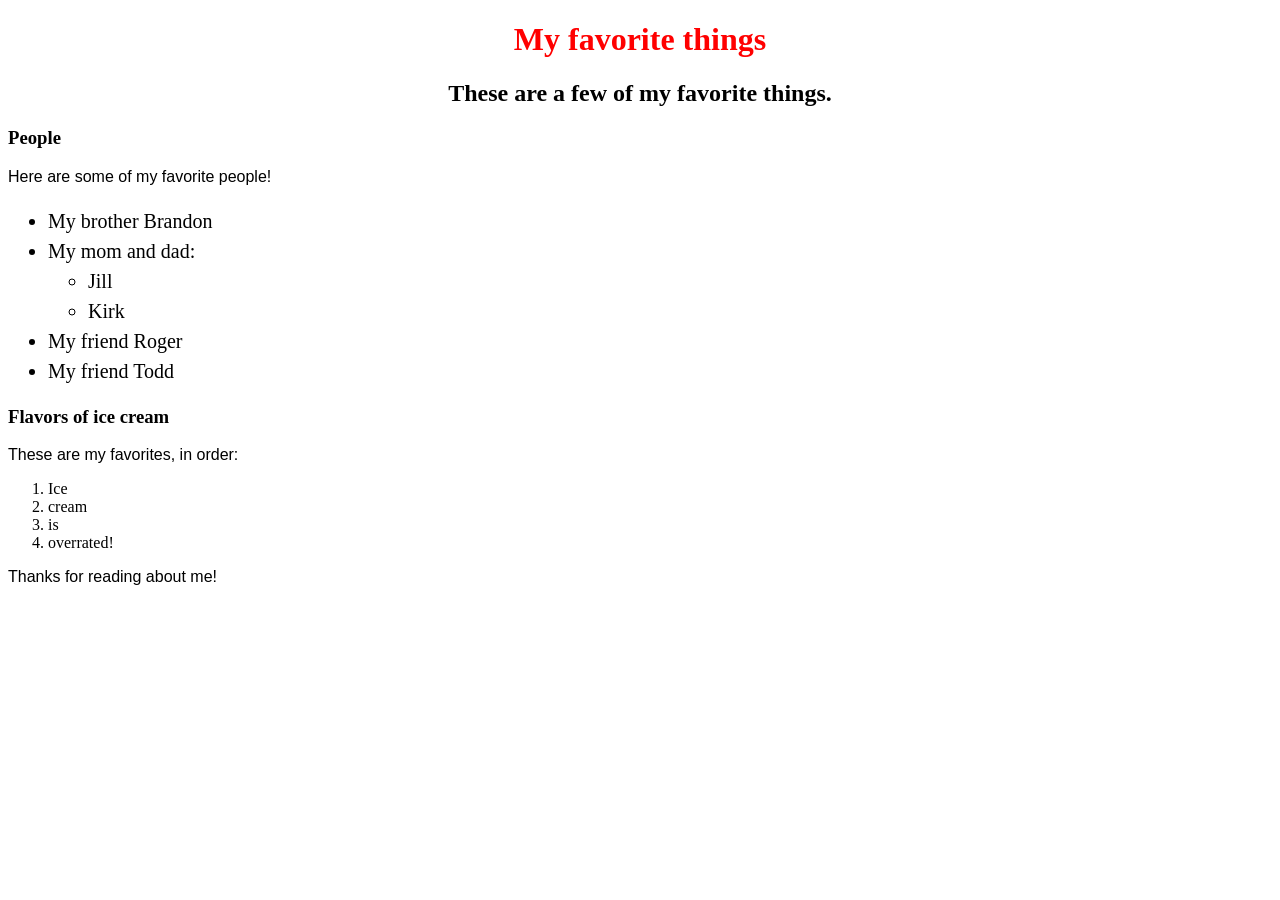
<file: index.html>
<!DOCTYPE html>
<html lange="en-US">
<head>
  <link href="css/styles.css" rel="stylesheet" type="text/css">
  <title>Drew's favorite things</title>
</head>
<body>
  <h1>My favorite things </h1>
  <h2>These are a few of my favorite things.</h2>

  <h3>People</h3>
  <p>Here are some of my favorite people!</p>
  <ul>
    <li>My brother Brandon</li>
    <li>My mom and dad:
      <ul>
        <li>Jill</li>
        <li>Kirk</li>
      </ul>
    </li>
    <li>My friend Roger</li>
    <li>My friend Todd</li>
  </ul>

  <h3>Flavors of ice cream</h3>
  <p>These are my favorites, in order:</p>
  <ol>
    <li>Ice</li>
    <li>cream</li>
    <li>is</li>
    <li>overrated!</li>
  </ol>
  <p>Thanks for reading about me!</p>
</body>
</html>
</file>
<file: css/styles.css>
h1 {
  color: red;
  text-align: center;
}

h2 {
  font-style: strong;
  text-align: center;
}

p {
  font-family: sans-serif;
}

ul {
  font-size: 20px;
  line-height: 30px;
}
</file>
